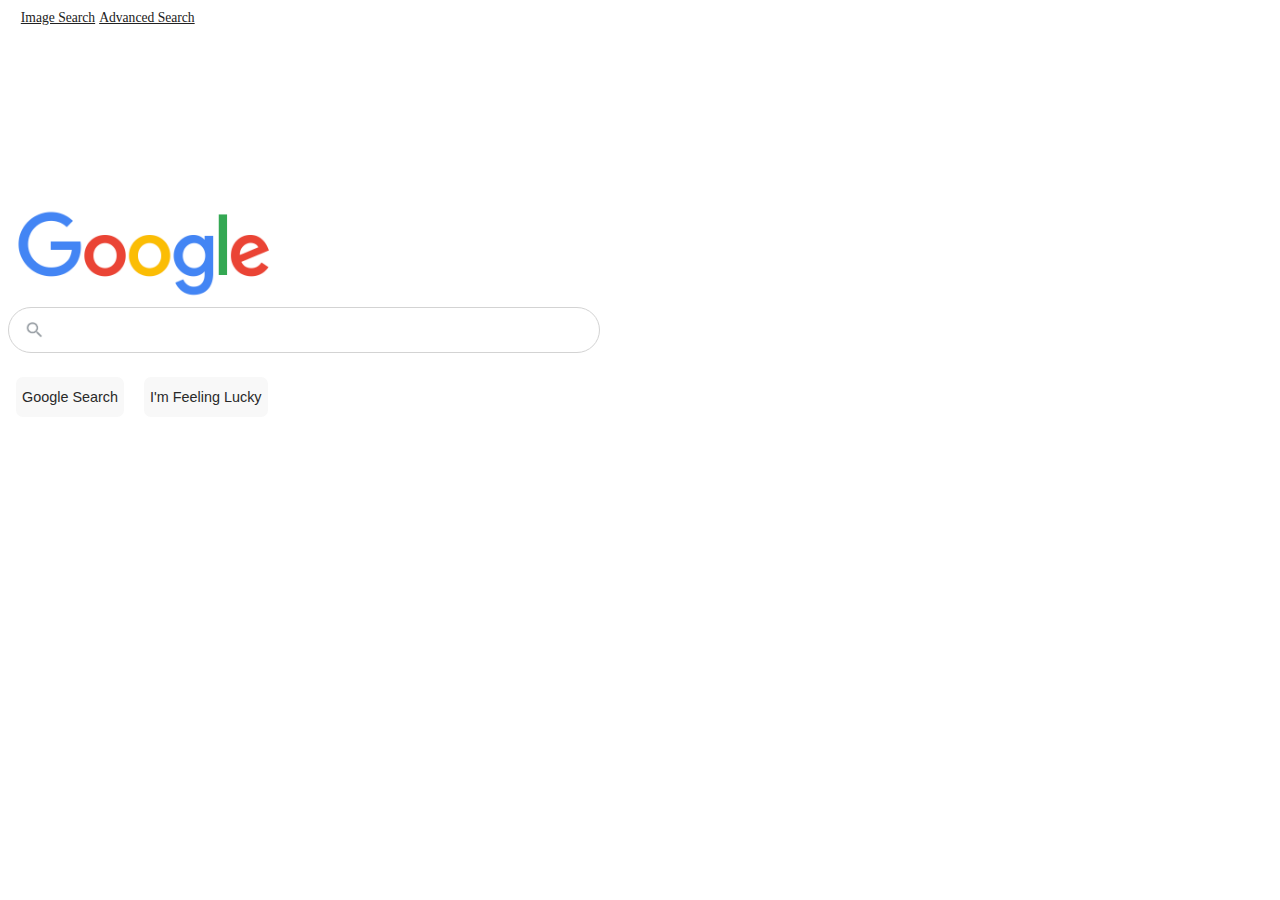
<file: index.html>
<!DOCTYPE html>
<html lang="en">
    <head>
        <meta charset="utf-8">
        <meta name="viewport" content="width=device-width, initial-scale=1, shrink-to-fit=no">
        <meta http-equiv="x-ua-compatible" content="ie=edge">

        <title>Search</title>

        <link href="https://cdn.jsdelivr.net/npm/bootstrap@5.0.0-beta1/dist/css/bootstrap.min.css" rel="stylesheet" integrity="sha384-giJF6kkoqNQ00vy+HMDP7azOuL0xtbfIcaT9wjKHr8RbDVddVHyTfAAsrekwKmP1" crossorigin="anonymous">
        <link rel="stylesheet" href="styles/style.css">
    </head>
    <body>
        <nav class="nav justify-content-end">
            <a class="nav-link" href="src/image_search.html">Image Search</a>
            <a class="nav-link" href="src/advanced_search.html">Advanced Search</a>
        </nav>
        
        <div id="page" class="d-flex flex-column align-items-center">
            <img src="img/google-logo.png" alt="google-logo" class="google-logo col-5"/>
            <form action="https://google.com/search" autocomplete="off" class="col-12 col-sm-10 d-flex flex-column align-items-center">
                <div id="searchbar" class="shadowed col-12">
                    <img src="img/search-logo.png" alt="search-logo" id="search-logo"/>
                    <input type="text" name="q">
                </div>
                <div id="btn-row" class="btn-group col-8 d-flex align-items-center justify-content-center">
                    <input type="submit" name="btnK" value="Google Search" class="shadowed col-6">
                    <input type="submit" name="btnI" value="I'm Feeling Lucky" class="shadowed col-6">
                </div>
            </form>
        </div>
    </body>
</html>
</file>
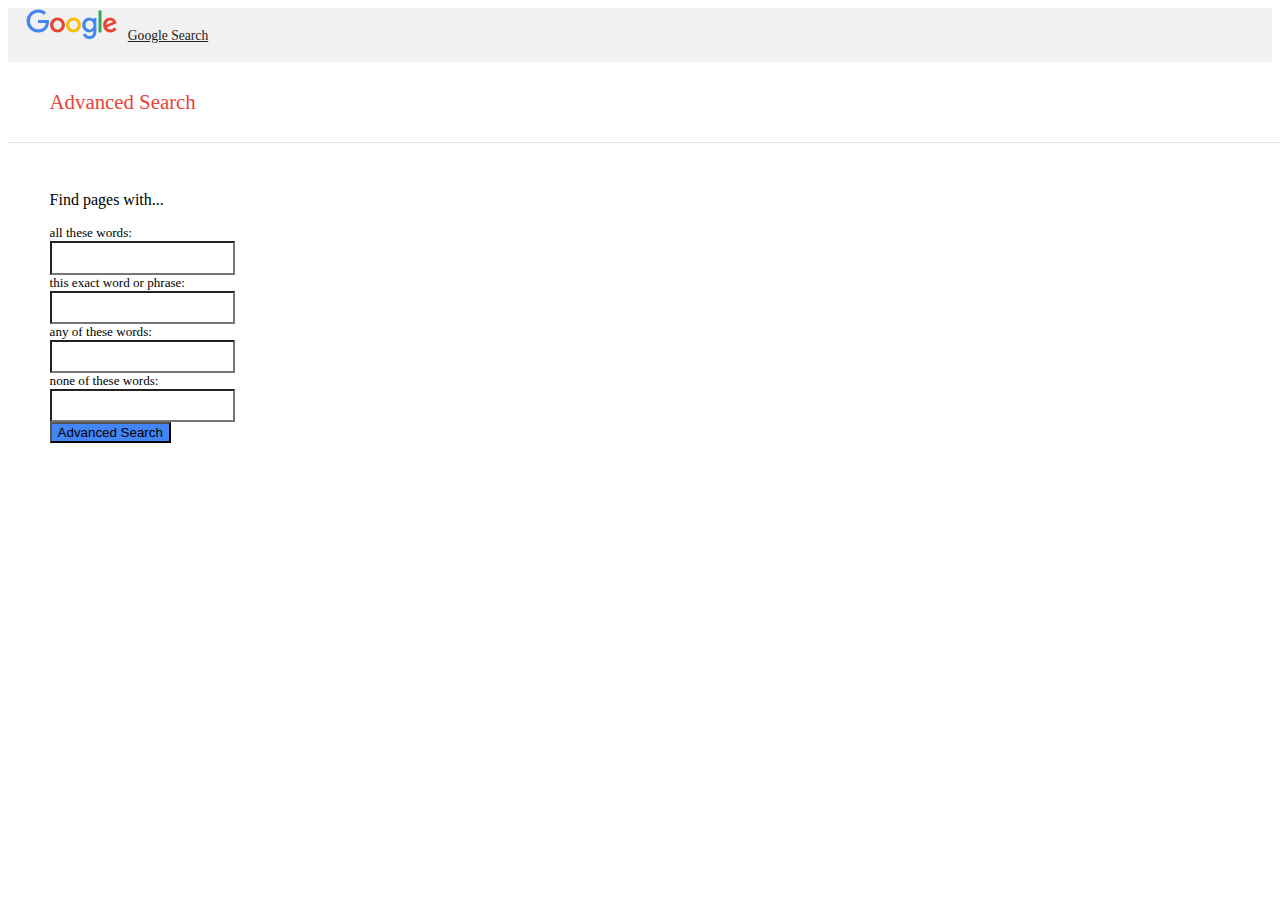
<file: src/advanced_search.html>
<!DOCTYPE html>
<html lang="en">
    <head>
        <meta charset="utf-8">
        <meta name="viewport" content="width=device-width, initial-scale=1, shrink-to-fit=no">
        <meta http-equiv="x-ua-compatible" content="ie=edge">

        <title>Search</title>

        <link href="https://cdn.jsdelivr.net/npm/bootstrap@5.0.0-beta1/dist/css/bootstrap.min.css" rel="stylesheet" integrity="sha384-giJF6kkoqNQ00vy+HMDP7azOuL0xtbfIcaT9wjKHr8RbDVddVHyTfAAsrekwKmP1" crossorigin="anonymous">
        <link rel="stylesheet" href="../styles/style.css">
    </head>
    <body>
        <nav class="nav wide-nav">
            <img src="../img/google-grey-logo.png" alt="google-logo" class="google-logo-mini"/>
            <a class="nav-link" href="../index.html">Google Search</a>
        </nav>
        
        <div class="underlined">
            <p>Advanced Search</p>
        </div>

        <div class="page-container">
            <p id="subtitle-find">Find pages with...</p>
            <form action="https://google.com/search" class="advanced-form">
                <div class="form-group row mb-2">
                    <label for="all-words" class="col-sm-2 col-form-label">all these words:</label>
                    <div class="col-sm-9 col-11 col-lg-6">    
                        <input type="text" name="as_q" class="form-control" id="all-words">
                    </div>
                </div>
                <div class="form-group row mb-2">
                    <label for="exact-words" class="col-sm-2 col-form-label">this exact word or phrase:</label>
                    <div class="col-sm-9 col-11 col-lg-6">    
                        <input type="text" name="as_epq" class="form-control" id="exact-words">
                    </div>
                </div>    
                <div class="form-group row mb-2">
                    <label for="any-words" class="col-sm-2 col-form-label">any of these words:</label>
                    <div class="col-sm-9 col-11 col-lg-6">    
                        <input type="text" name="as_oq" class="form-control" id="any-words">
                    </div>
                </div>  
                <div class="form-group row mb-2">
                    <label for="none-words" class="col-sm-2 col-form-label">none of these words:</label>
                    <div class="col-sm-9 col-11 col-lg-6">    
                        <input type="text" name="as_eq" class="form-control" id="none-words">
                    </div>
                </div>
                <div class="d-flex justify-content-end" id="advanced-btn">
                    <button type="submit" class="btn btn-primary mb-2">Advanced Search</button>
                  </div>
            </form>
        </div>
        

    </body>
</html>
</file>
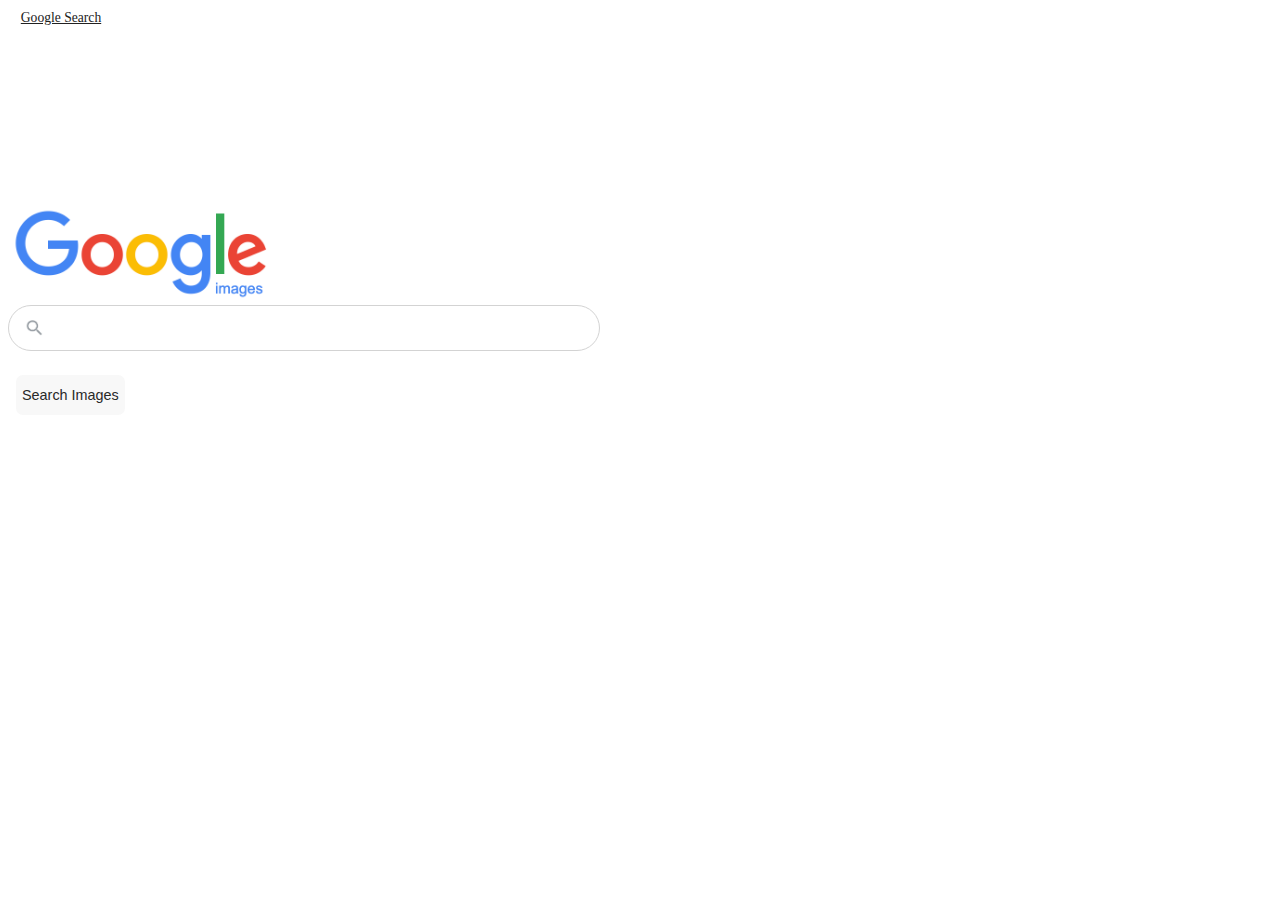
<file: src/image_search.html>
<!DOCTYPE html>
<html lang="en">
    <head>
        <meta charset="utf-8">
        <meta name="viewport" content="width=device-width, initial-scale=1, shrink-to-fit=no">
        <meta http-equiv="x-ua-compatible" content="ie=edge">

        <title>Search</title>

        <link href="https://cdn.jsdelivr.net/npm/bootstrap@5.0.0-beta1/dist/css/bootstrap.min.css" rel="stylesheet" integrity="sha384-giJF6kkoqNQ00vy+HMDP7azOuL0xtbfIcaT9wjKHr8RbDVddVHyTfAAsrekwKmP1" crossorigin="anonymous">
        <link rel="stylesheet" href="../styles/style.css">
    </head>
    <body>
        <nav class="nav justify-content-end">
            <a class="nav-link" href="../index.html">Google Search</a>
        </nav>
        
        <div id=page class="d-flex flex-column align-items-center">
            <img src="../img/google-images.png" alt="google-images-logo" class="google-logo col-5"/>
            <form action="https://google.com/images" autocomplete="off" class="col-12 col-sm-10 d-flex flex-column align-items-center">
                <div id="searchbar" class="shadowed col-12">
                    <img src="../img/search-logo.png" alt="search-logo" id="search-logo"/>
                    <input type="text" name="q">
                </div>
                <div id="btn-row" class="btn-group col-8 d-flex align-items-center justify-content-center">
                    <input type="submit" value="Search Images" class="shadowed col-6">
                </div>
            </form>
        </div>
    </body>
</html>
</file>
<file: styles/style.css>
.nav-link {
  color: #212121;
  font-size: 0.85rem;
}
.nav-link:hover {
  text-decoration: underline;
  color: #212121;
}

*:focus {
  outline: none;
}

.nav {
  padding: 0 0.8rem;
  align-items: center;
}

@media screen and (min-width: 768px) {
  .google-logo {
    max-width: 17rem;
  }
}

#page {
  padding-top: 20vh;
}
#page form {
  padding: 0 2rem;
}
#page form .shadowed:hover {
  box-shadow: 0 0 7px -3px #6e6e6e;
}
@media screen and (min-width: 576px) {
  #page form {
    padding: 0;
  }
}
@media screen and (min-width: 768px) {
  #page form {
    max-width: 37rem;
  }
}

#searchbar {
  height: 2.8rem;
  border-width: 1px;
  border-color: lightgray;
  border-radius: 100px;
  border-style: solid;
  margin-bottom: 1rem;
  display: flex;
  justify-content: flex-start;
  align-items: center;
  padding-left: 1rem;
}
#searchbar input {
  width: 90%;
  border-style: none;
}

#search-logo {
  height: 1rem;
  margin-right: 0.7rem;
}

#btn-row input[type=submit] {
  height: 2.5rem;
  font-size: 0.9rem;
  color: #292929;
  border-style: none;
  border-radius: 7px;
  background-color: #f8f8f8;
  margin: 0.5rem;
}

.wide-nav {
  justify-content: space-between;
  height: 3.4rem;
  background-color: #f1f1f1;
}

.page-container {
  padding-left: 2.6rem;
}

.google-logo-mini {
  height: 2rem;
}

.underlined {
  width: 100%;
  height: 5rem;
  padding-left: 2.6rem;
  border-bottom: 1px solid #e0e0e0;
  display: flex;
  align-items: center;
}
.underlined p {
  font-size: 1.3rem;
  color: #ea4435;
  margin: 0;
}

#subtitle-find {
  font-size: 1rem;
  margin-top: 3rem;
}

.advanced-form {
  font-size: 0.82rem;
}
.advanced-form input[type=text] {
  border-radius: 0px;
  border-style: inset;
  height: 1.7rem;
}
.advanced-form #advanced-btn {
  margin-right: calc(100vw/12);
}
.advanced-form #advanced-btn button {
  background-color: #4385f4;
}
.advanced-form #advanced-btn button:hover {
  background-color: #3d79e0;
}
.advanced-form #advanced-btn button:focus {
  outline: none;
  box-shadow: none;
}
@media screen and (min-width: 991px) {
  .advanced-form #advanced-btn {
    margin-right: calc(100vw*4/12);
  }
}
.advanced-form *:focus-within {
  border-color: #4385f4;
  outline: none;
  box-shadow: none;
}

@media screen and (max-width: 576px) {
  html {
    font-size: 10px;
  }
}

/*# sourceMappingURL=style.css.map */
</file>
